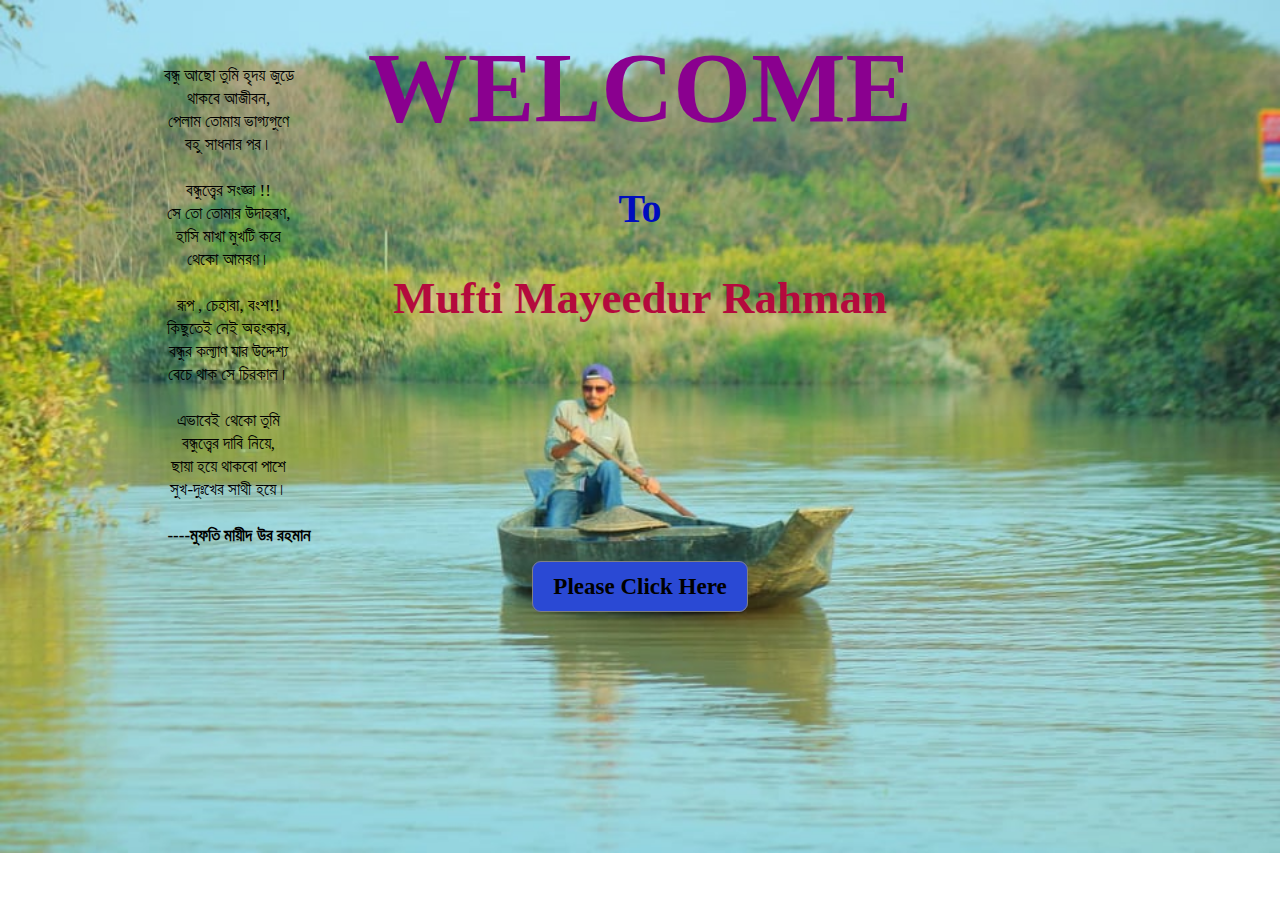
<file: index.html>
<!DOCTYPE html>
<html lang="en">

<head>
    <meta charset="UTF-8">
    <meta http-equiv="X-UA-Compatible" content="IE=edge">
    <meta name="viewport" content="width=device-width, initial-scale=1.0">
    <title>Happy Birthday To you </title>
    <link rel="stylesheet" href="assets/fonts/font-awesome/css/all.min.css">
    <link rel="shortcut icon" href="assets/img/favicon.jpg" type="image/x-icon">
    <link rel="stylesheet" href="assets/css/style.css">
</head>

<body>


    <div class="head">
        <h1>WELCOME</h1>
        <h3>To</h3>
        <h2>Mufti Mayeedur Rahman</h2>
    </div>
    <div class="click">
        <a target="-blank" href="about.html">Please Click Here</a>
    </div>
    <div class="kobita">
        <p>বন্ধু আছো তুমি হৃদয় জুড়ে <br>
            থাকবে আজীবন, <br>
            পেলাম তোমায় ভাগ্যগুণে <br>
            বহু সাধনার পর। <br> <br>
            
            বন্ধুত্ত্বের সংজ্ঞা !! <br>
            সে তো তোমার উদাহরণ,<br>
            হাসি মাখা মুখটি করে<br>
            থেকো আমরণ।<br> <br>
            
            রূপ , চেহারা, বংশ!!<br>
            কিছুতেই নেই অহংকার,<br>
            বন্ধুর কল্যাণ যার উদ্দেশ্য<br>
            বেচে থাক সে চিরকাল।<br><br>
            
            এভাবেই থেকো তুমি<br>
            বন্ধুত্ত্বের দাবি নিয়ে,<br>
            ছায়া হয়ে থাকবো পাশে<br>
            সুখ-দুঃখের সাথী হয়ে।<br> <br>
            <span>  &nbsp; &nbsp; &nbsp;<b>----মুফতি মায়ীদ উর রহমান</b></span>
        </p>

    </div>



</body>

</html>
</file>
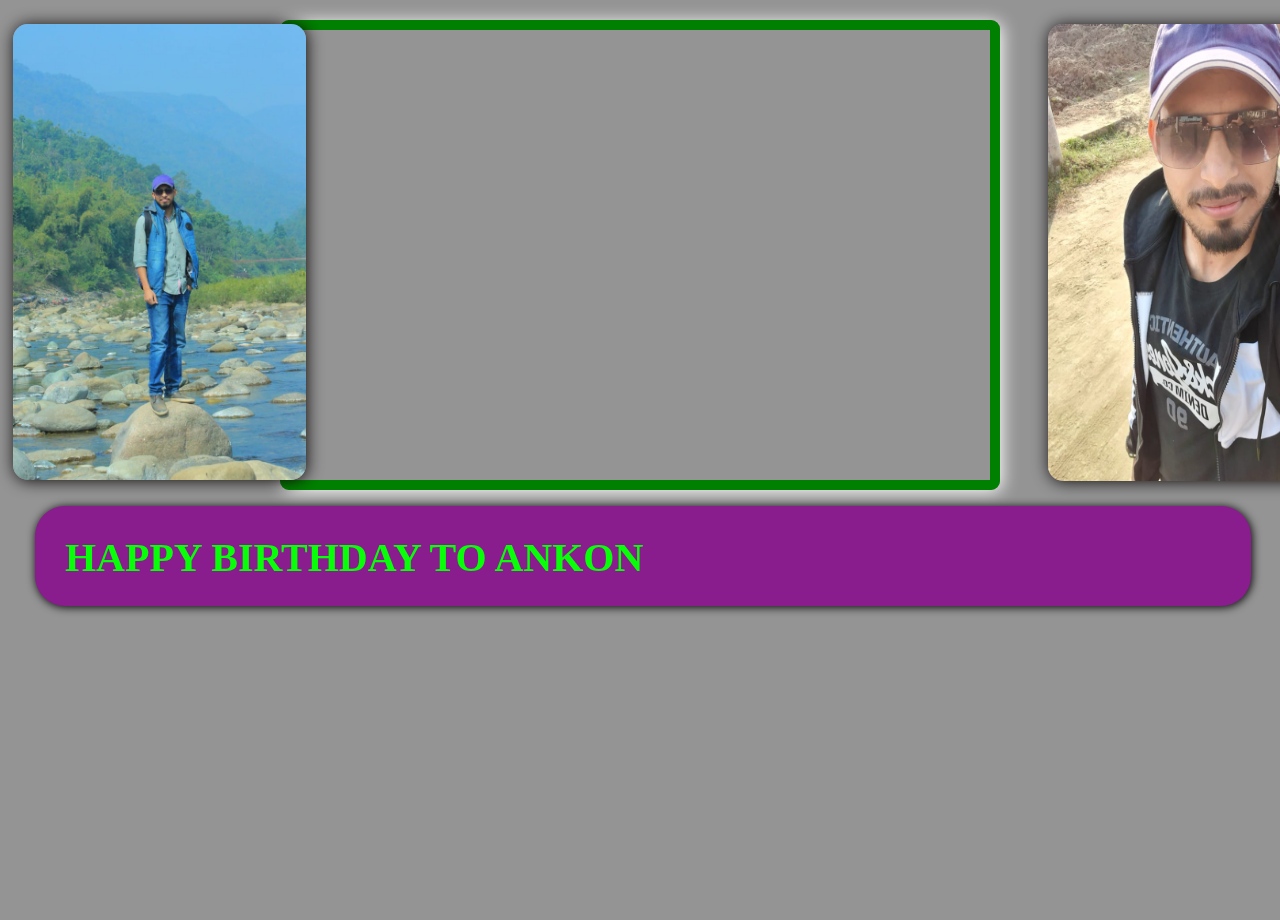
<file: about.html>
<!DOCTYPE html>
<html lang="en">

<head>
    <meta charset="UTF-8">
    <meta http-equiv="X-UA-Compatible" content="IE=edge">
    <meta name="viewport" content="width=device-width, initial-scale=1.0">
    <title>about</title>
    <link rel="stylesheet" href="assets/css/about.css">
</head>

<body>
    <div class="container">
        <div class="pic1">
            <img src="assets/img/pic1.jpg" alt="">
        </div>

        <div class="pic2">
            <img src="assets/img/pic2.jpg" alt="">
        </div>
        
        <div class="video_sec">
            <iframe width="" height="" src="https://www.youtube.com/embed/XVXrve_VoQk" title="YouTube video player" frameborder="0" allow="accelerometer; autoplay; clipboard-write; encrypted-media; gyroscope; picture-in-picture" allowfullscreen></iframe>
        </div>

        <div class="animition">
            <div class="happy">
                <h1>HAPPY BIRTHDAY TO ANKON</h1>
            </div>

        </div>

    </div>

</body>

</html>
</file>
<file: assets/css/about.css>
* {
  margin: 0px;
  padding: 0px;
}
a {
  text-decoration: none;
  color: black;
}
li {
  list-style: none;
}
input:focus {
  outline: none;
}
body {
  width: 100%;
  height: 100vh;
  background-color: rgb(148, 148, 148);
}
.container {
  text-align: center;
  position: relative;
}
.container .video_sec {
  width: 700px;
  height: 450px;
  border: 10px solid green;
  margin: 20px auto 0px;
  border-radius: 9px;
  text-align: center;
  box-shadow: 2px 2px 17px white;
}
.container .video_sec iframe {
  width: 650px;
  height: 400px;
  margin-top: 20px;
}

/* pic section start_ */

.container .pic1 img {
  width: 293px;
  height: 456px;
  border-radius: 15px;
  box-shadow: 1px 1px 16px rgb(17, 11, 11);
  position: absolute;
  top: 4px;
  left: 13px;
}
.container .pic2 img {
  width: 285px;
  height: 457px;
  position: absolute;
  box-shadow: 1px 1px 16px rgb(17, 11, 11);
  border-radius: 15px;
  top: 4px;
  left: 1048px;
}

.container .animition {
  width: 95%;
  height: 100px;
  margin: 10px auto;
  background-color: rgb(137, 29, 141);
  position: absolute;
  top: 476px;
  left: 35px;
  border-radius: 30px;
  box-shadow: 1px 1px 10px black;
}
.container .animition .happy h1 {
  font-size: 40px;
  position: absolute;
  top: 28px;
  left: 30px;
  color: rgb(7, 255, 7);
  animation: happy 7s infinite;
}

@keyframes happy {
  0% {
    top: 28px;
    left: 30px;
  }
  25% {
    top: 28px;
    left: 200px;
    color: rgb(250, 0, 125);
  }
  50% {
    top: 28px;
    left: 400px;
    color: rgb(0, 255, 242);
  }
  75% {
    top: 28px;
    left: 600px;
    color: rgb(211, 233, 15);
  }
  100% {
    top: 28px;
    left: 66px;
    color: mediumblue;
  }
}

/* project_end */
</file>
<file: assets/css/style.css>
* {
  margin: 0px;
  padding: 0px;
}
a {
  text-decoration: none;
  color: black;
}
li {
  list-style: none;
}
input:focus {
  outline: none;
}

/* resetting end */

/* body-section-start */
body {
  background-image: url(../img/background.jpg);
  background-repeat: no-repeat;
  background-size: cover;
}

.head {
  text-align: center;
  width: 100%;
}

.head h1 {
  font-size: 100px;
  margin: 30px auto 20px;
  color: rgb(138, 0, 143);
  /* box-shadow: 1px 1px 10px black; */
}
.head h2 {
  font-size: 45px;
  color: rgb(180, 10, 61);
  padding: 20px 0px;
  font-weight: 900;
}
.head h3 {
  font-size: 40px;
  padding: 20px 0px;
  color: rgb(0, 13, 190);
  font-weight: 900;
}
.click {
  width: 300px;
  height: 100px;
  margin: 0px auto 0px;
  display: block;
  text-align: center;
  margin-top: 230px;
}
.click a {
  font-size: 23px;
  border: 1px solid gray;
  padding: 12px 20px;
  margin-top: 20px;
  font-weight: 700;
  background-color: rgb(42, 73, 212);
  border-radius: 9px;
  color: revert;
  transition: 0.4s;
  color: black;
}
.click a:hover {
  color: blue;
  background-color: skyblue;
}

.kobita {
  width: 275px;
  height: 500px;
  position: absolute;
  top: 64px;
  left: 91px;
}
.kobita p {
  color: rgb(0, 0, 0);
  font-size: 17px;
  text-align: center;
  line-height: 23px;
}
/* body-section_end */
</file>
